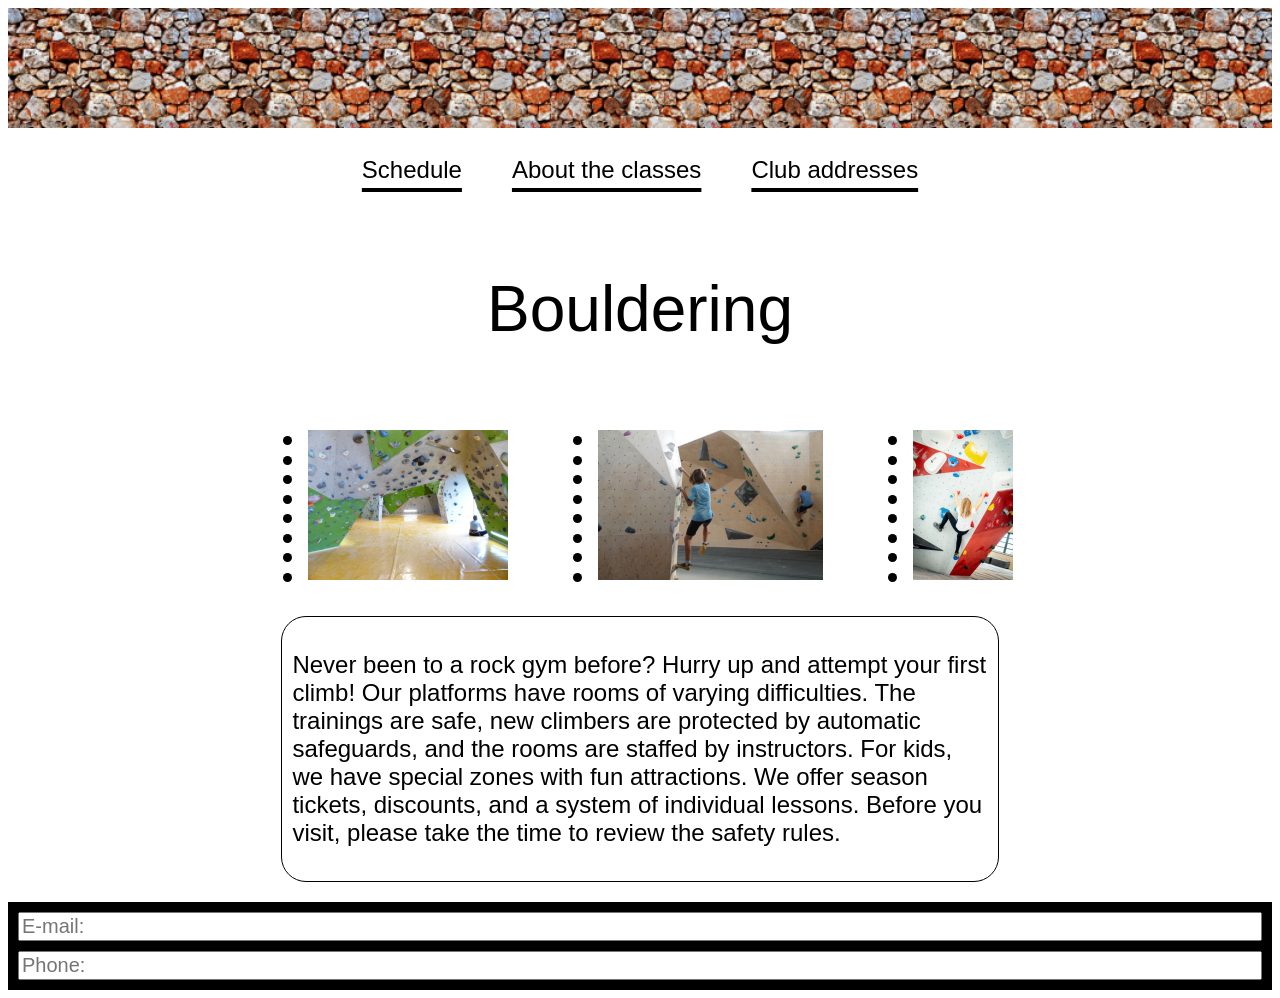
<file: figmawebsite(homework 6 )/index.htm>
<!DOCTYPE html>
<html lang="en">
<head>
    <meta charset="UTF-8">
    <meta name="viewport" content="width=device-width, initial-scale=1.0">
    <link rel="stylesheet" href="./style/style.css">
    <title> Figma </title>
</head>
<body>
    <header>
        <img src="./pics/header.png" alt="bricks" class="bricks">
    </header>
    <div class="headtext">
        <p> Schedule </p>
        <p> About the classes </p>
        <p> Club addresses </p> 
    </div>   
    <div class="centeredtext">
        <p> Bouldering </p>
    </div>
    
    <div class="centeredimages">
        <div class="centerimage">
        <ul class="dots">
    <li></li>
    <li></li>
    <li></li>
    <li></li>
    <li></li>
    <li></li>
    <li></li>
    <li></li>
       </ul>
       <div class="imagediv">
        <img src="./pics/image1.png" alt="image1" class="image1">
        </div>
        </div>
        <div class="centerimage">
        <ul class="dots">
    <li></li>
    <li></li>
    <li></li>
    <li></li>
    <li></li>
    <li></li>
    <li></li>
    <li></li>
       </ul>
       <div class="imagediv">
        <img src="./pics/image2.png" alt="image2" class="image2">
        </div>
        </div>
            <div class="centerimage">
        <ul class="dots">
    <li></li>
    <li></li>
    <li></li>
    <li></li>
    <li></li>
    <li></li>
    <li></li>
    <li></li>
       </ul>
       <div class="imagediv">
        <img src="./pics/image3.png" alt="image3" class="image3">
        </div>
        </div>
    </div>
    
    <div class="paragraph">
        <p> Never been to a rock gym before? Hurry up and attempt your first climb! Our platforms have rooms of varying difficulties. The trainings are safe, new climbers are protected by automatic safeguards, and the rooms are staffed by instructors. For kids, we have special zones with fun attractions. We offer season tickets, discounts, and a system of individual lessons. Before you visit, please take the time to review the safety rules. </p>
    </div>
    <div class="contact">
        <input type="E-mail" placeholder="E-mail:">
        <input type="text" placeholder="Phone:">
    </div>
    
    </div>

</body>
</html>
</file>
<file: figmawebsite(homework 6 )/style/style.css>
<style>
@import url('https://fonts.googleapis.com/css2?family=BBH+Sans+Bartle&family=Roboto:ital,wght@0,100..900;1,100..900&display=swap');
</style>

body {
  margin: 0;
  padding: 0;
}

.bricks {
    width: 100%;
}

.headtext {
    display: flex;
    justify-content: center;
    gap: 50px;
    font-size: 24px;
    font-family: "Roboto", sans-serif;
    text-decoration: underline;
    text-decoration-thickness: 4px;
    text-underline-offset: 10px; 

}

.centeredtext {
    display: flex;
    justify-content: center;
    font-size: 64px;
    font-family: "Roboto", sans-serif;
}

.centeredimages {
    display: flex;
    justify-content: center;
    gap: 50px;
    margin-top: 20px;
    
}

.centerimage {
    display: flex;
    justify-content: center;

}

.dots {
    margin-top: 0px;
    font-size: 30px;
    line-height: 0.65;
}

.paragraph {
    width: 55%;
    margin: auto;
    font-family: "Roboto", sans-serif;
    font-size: 24px;
    border: 1px solid black;
    border-radius: 25px;
    padding: 10px;

}

.contact {
    display: flex;
    flex-direction: column;
    gap: 10px;
    margin-top: 20px;
    border: 10px solid black;
    background-color: black;
}

input[type="E-mail"], input[type="text"] {
    font-size: 20px;
    color: black;

    
}
</file>
